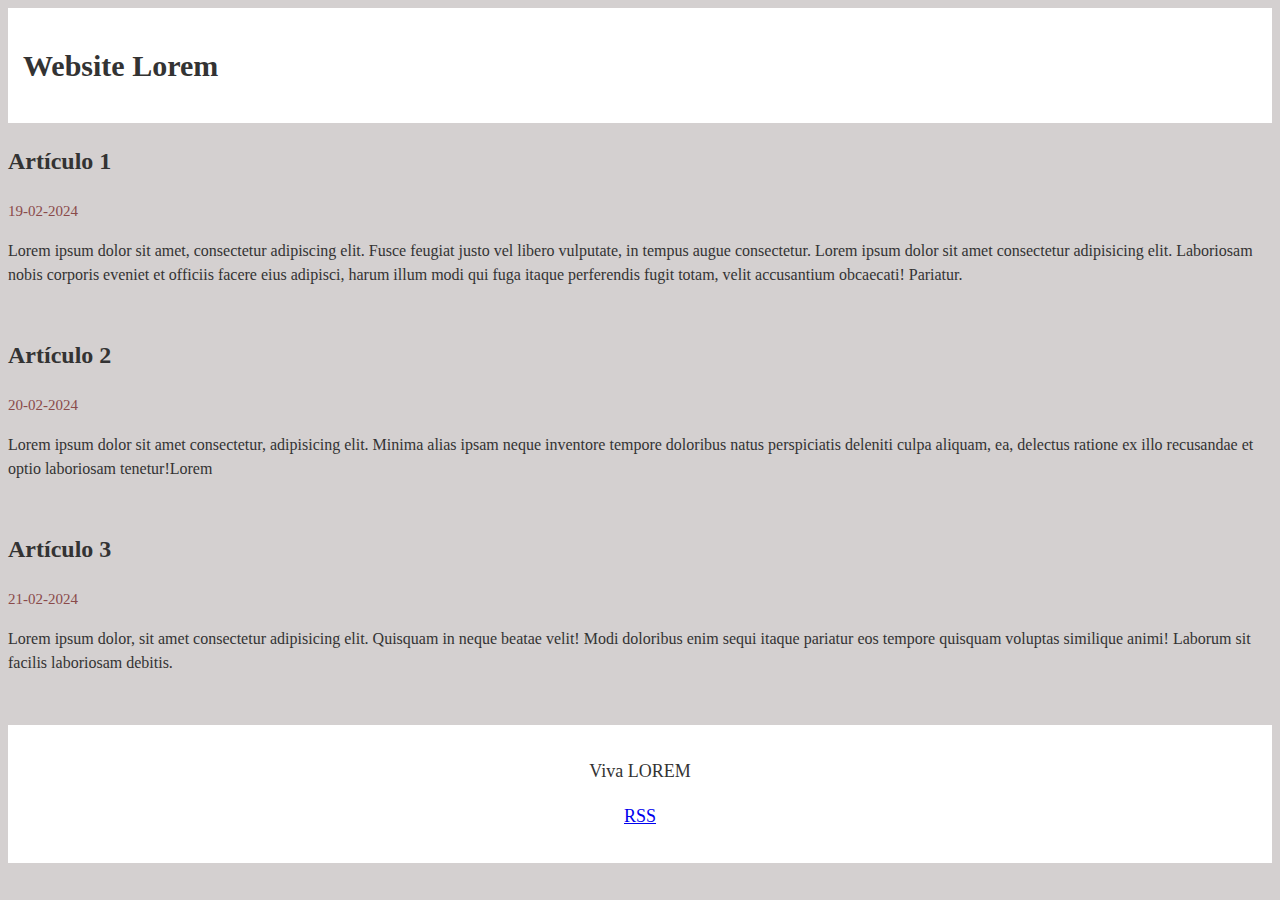
<file: tarefa4.1-websiteRSS/index.html>
<!DOCTYPE html>
<html lang="es">
	<head>
		 <meta charset="UTF-8">
		 <title>Tarefa4.1</title>
		 <link rel="stylesheet" type="text/css" href="tarefa4.1.css"
	</head>
	<body>
		<header>
			<h1>Website Lorem</h1>
		</header>
			<article>
				<h2>Artículo 1</h2>
				<p><time datetime="2024-02-19">19-02-2024</time></p>
				<p>Lorem ipsum dolor sit amet, consectetur adipiscing elit. Fusce feugiat justo vel libero vulputate, in tempus augue consectetur. Lorem ipsum dolor sit amet consectetur adipisicing elit. Laboriosam nobis corporis eveniet et officiis facere eius adipisci, harum illum modi qui fuga itaque perferendis fugit totam, velit accusantium obcaecati! Pariatur.</p>
			</article>
	
			<article>
				<h2>Artículo 2</h2>
				<p><time datetime="2024-02-20">20-02-2024</time></p>
				<p>Lorem ipsum dolor sit amet consectetur, adipisicing elit. Minima alias ipsam neque inventore tempore doloribus natus perspiciatis deleniti culpa aliquam, ea, delectus ratione ex illo recusandae et optio laboriosam tenetur!Lorem</p>
			</article>
	
			<article>
			   <h2>Artículo 3</h2>
				<p><time datetime="2024-02-21">21-02-2024</time></p>
				<p>Lorem ipsum dolor, sit amet consectetur adipisicing elit. Quisquam in neque beatae velit! Modi doloribus enim sequi itaque pariatur eos tempore quisquam voluptas similique animi! Laborum sit facilis laboriosam debitis.</p>
			</article>
		<footer>
			<p>Viva LOREM</p>
			<p><a href="tarefa4.1-rss.xml"> RSS</a></p>
		</footer>
	</body>
</html>
</file>
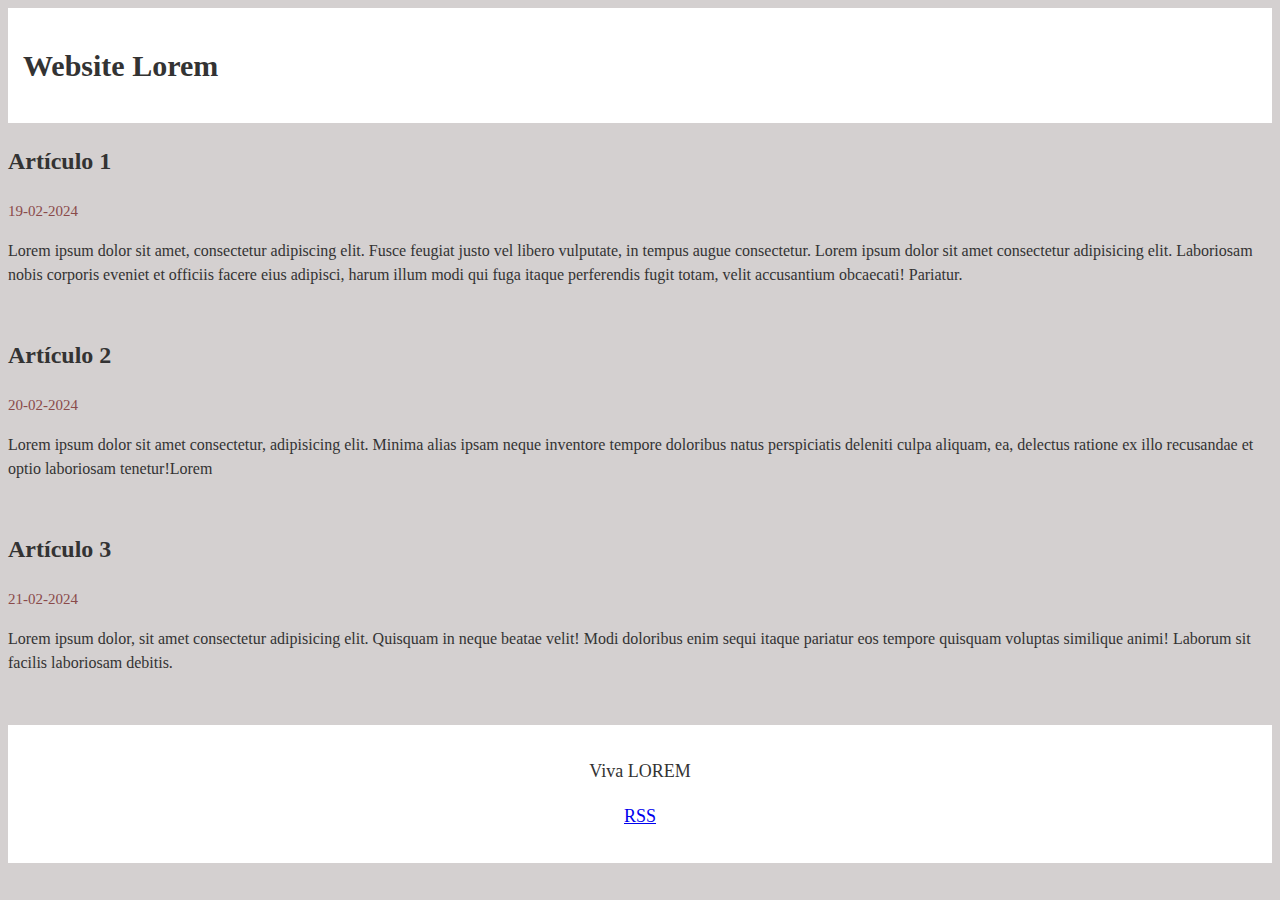
<file: tarefa4.1-websiteRSS/tarefa4.1.html>
<!DOCTYPE html>
<html lang="es">
	<head>
		 <meta charset="UTF-8">
		 <title>Tarefa4.1</title>
		 <link rel="stylesheet" type="text/css" href="tarefa4.1.css"
	</head>
	<body>
		<header>
			<h1>Website Lorem</h1>
		</header>
			<article>
				<h2>Artículo 1</h2>
				<p><time datetime="2024-02-19">19-02-2024</time></p>
				<p>Lorem ipsum dolor sit amet, consectetur adipiscing elit. Fusce feugiat justo vel libero vulputate, in tempus augue consectetur. Lorem ipsum dolor sit amet consectetur adipisicing elit. Laboriosam nobis corporis eveniet et officiis facere eius adipisci, harum illum modi qui fuga itaque perferendis fugit totam, velit accusantium obcaecati! Pariatur.</p>
			</article>
	
			<article>
				<h2>Artículo 2</h2>
				<p><time datetime="2024-02-20">20-02-2024</time></p>
				<p>Lorem ipsum dolor sit amet consectetur, adipisicing elit. Minima alias ipsam neque inventore tempore doloribus natus perspiciatis deleniti culpa aliquam, ea, delectus ratione ex illo recusandae et optio laboriosam tenetur!Lorem</p>
			</article>
	
			<article>
			   <h2>Artículo 3</h2>
				<p><time datetime="2024-02-21">21-02-2024</time></p>
				<p>Lorem ipsum dolor, sit amet consectetur adipisicing elit. Quisquam in neque beatae velit! Modi doloribus enim sequi itaque pariatur eos tempore quisquam voluptas similique animi! Laborum sit facilis laboriosam debitis.</p>
			</article>
		<footer>
			<p>Viva LOREM</p>
			<p><a href="tarefa4.1-rss.xml"> RSS</a></p>
		</footer>
	</body>
</html>
</file>
<file: tarefa4.1-websiteRSS/tarefa4.1.css>
/* Reset some default browser styles */


body {
    line-height: 1.5;
    color: #333;
    background-color: #d4d0d0;
}

header {
    background-color: #ffffff;
    padding: 15px;
    font-size: 15px;
}

article {
    margin-bottom: 50px;
}

article time {
    font-size: 15px;
    color: #8a4a4a;
}


footer {
    background-color: #ffffff;
    padding: 15px;
    text-align: center;
}

footer p {
    font-size: 18px;
}
</file>
